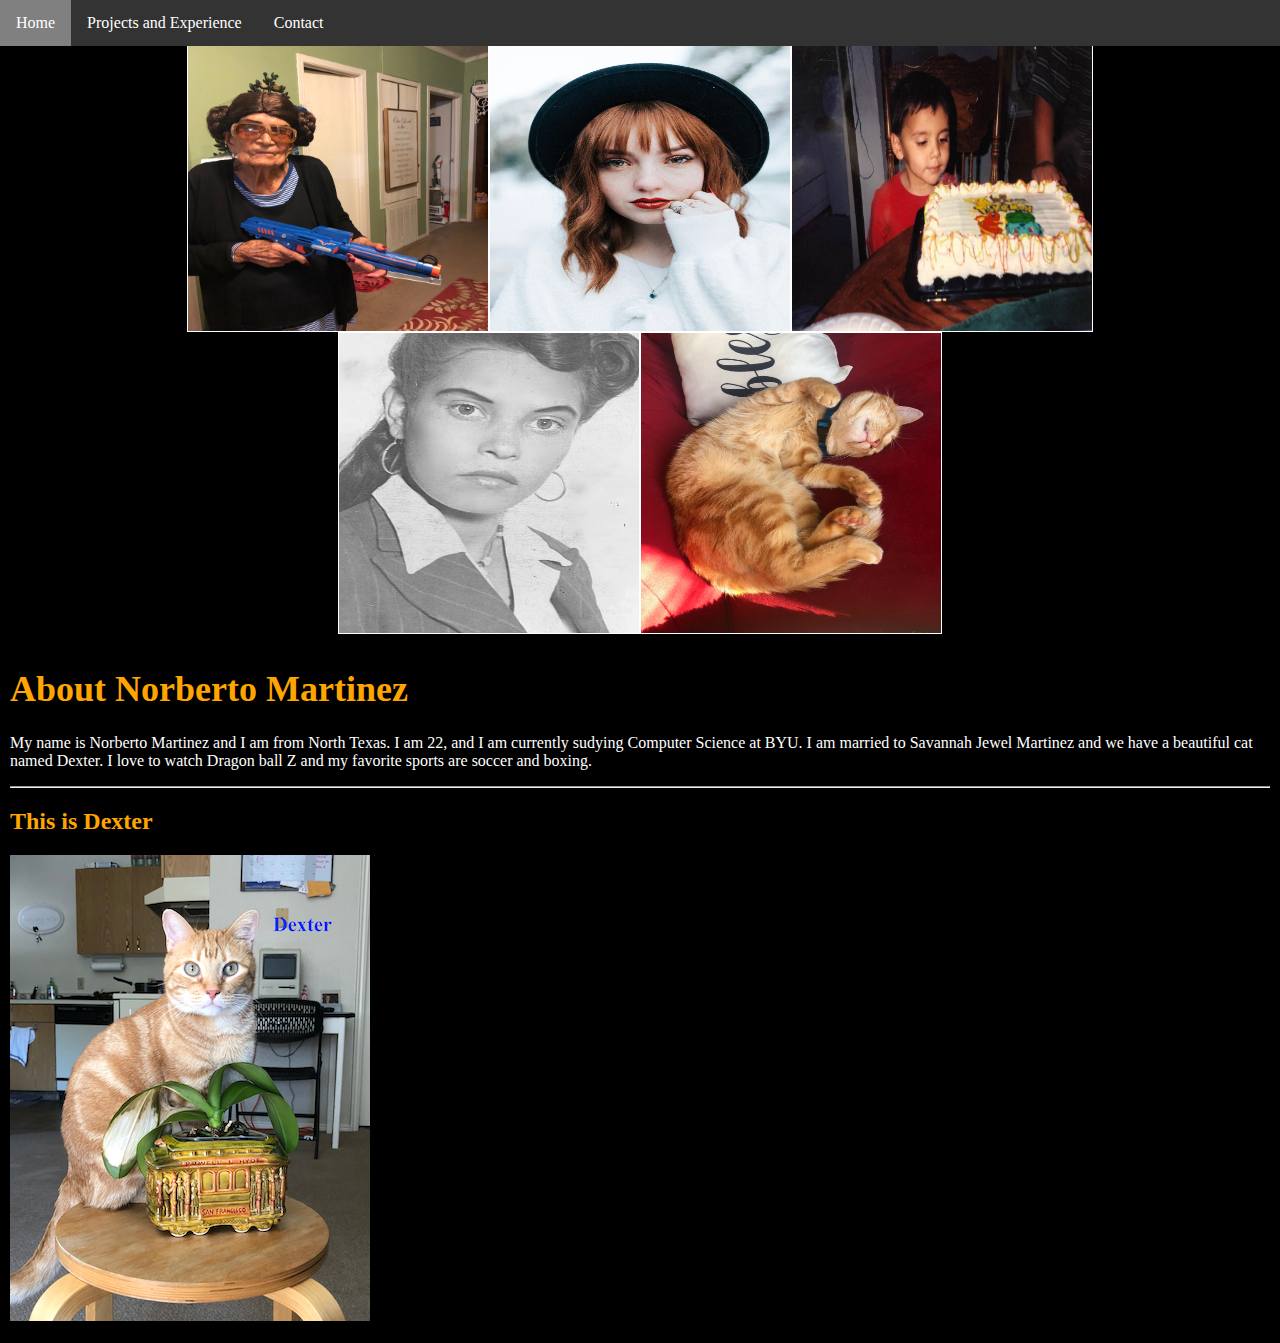
<file: index.html>
<!DOCTYPE html>
<html>
  <head>
    <title>Norberto Martinez</title>
    <link rel='stylesheet' href='./CSS/styles.css'/>
    <meta name="viewport" content="width=device-width, initial-scale=1.0">
  </head>
  <body id="pageBody">
    <ul class="header">
      <li><a class="headerButton active" href="./">Home</a></li>
      <li><a class="headerButton" href="./experience.html">Projects and Experience</a></li>
      <li><a class="headerButton" href="./contact.html">Contact</a></li>
    </ul>
    <div class='photo-grid-container'>
      <div class='photo-grid'>
        <div class='photo-grid-item first-item'>
          <img class="image" src='images/one.JPG'/>
        </div>
        <div class='photo-grid-item'>
          <img class="image" src='images/two.JPG'/>
        </div>
        <div class='photo-grid-item'>
          <img class="image" src='images/three.JPG'/>
        </div>
        <div class='photo-grid-item'>
          <img class="image" src='images/four.JPG'/>
        </div>
        <div class='photo-grid-item last-item'>
          <img class="image" src='images/five.JPG'/>
        </div>
        
      </div>
    </div>    
    <div class="infoContainer">
      <h1 id="pageTitle" >About Norberto Martinez</h1>
      <p>
          My name is Norberto Martinez and I am from North Texas.
          I am 22, and I am currently sudying Computer Science at BYU.
          I am married to Savannah Jewel Martinez and we have a beautiful
          cat named Dexter. I love to watch Dragon ball Z and my favorite
          sports are soccer and boxing.
      </p>
      <hr/>
      <h2 id="pageSubTitle">This is Dexter</h2>
      <img class="dexterImage" src='./images/dexter.png'/>
    </div>
  </body>
</html>
</file>
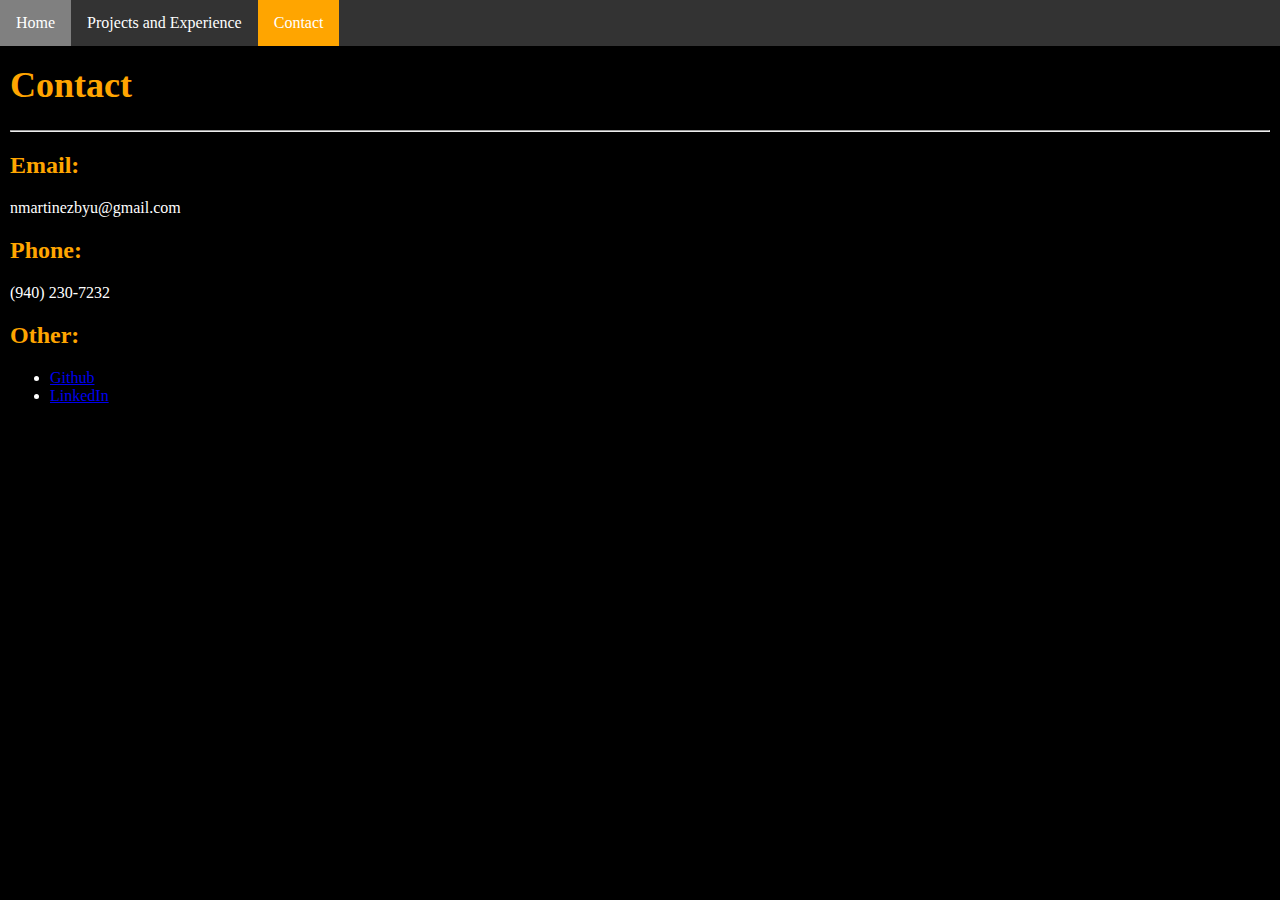
<file: contact.html>
<!DOCTYPE html>
<html>
  <head>
    <title>Norberto Martinez</title>
    <link rel='stylesheet' href='./CSS/styles.css'/>
  </head>
  <body id="pageBody">
    <div class="infoContainer">
      <ul class="header">
        <li><a class="headerButton" href="./">Home</a></li>
        <li><a class="headerButton" href="./experience.html">Projects and Experience</a></li>
        <li><a class="headerButton active" href="./contact.html">Contact</a></li>
      </ul>
      <h1 id="pageTitle">Contact</h1>
      <hr/>
      <h2 id="pageSubTitle">Email:</h2>
      <div>nmartinezbyu@gmail.com</div>
      <h2 id="pageSubTitle">Phone:</h2>
      <div>(940) 230-7232</div>
      <h2 id="pageSubTitle">Other:</h2>
      <ul>
          <li>
            <a href="https://github.com/nmartinezbyu">Github</a>
          </li>
          <li>
            <a href="https://www.linkedin.com/in/norberto-martinez-946aa817a/">LinkedIn</a>
          </li>
      </ul>
    </div>
  </body>
</html>
</file>
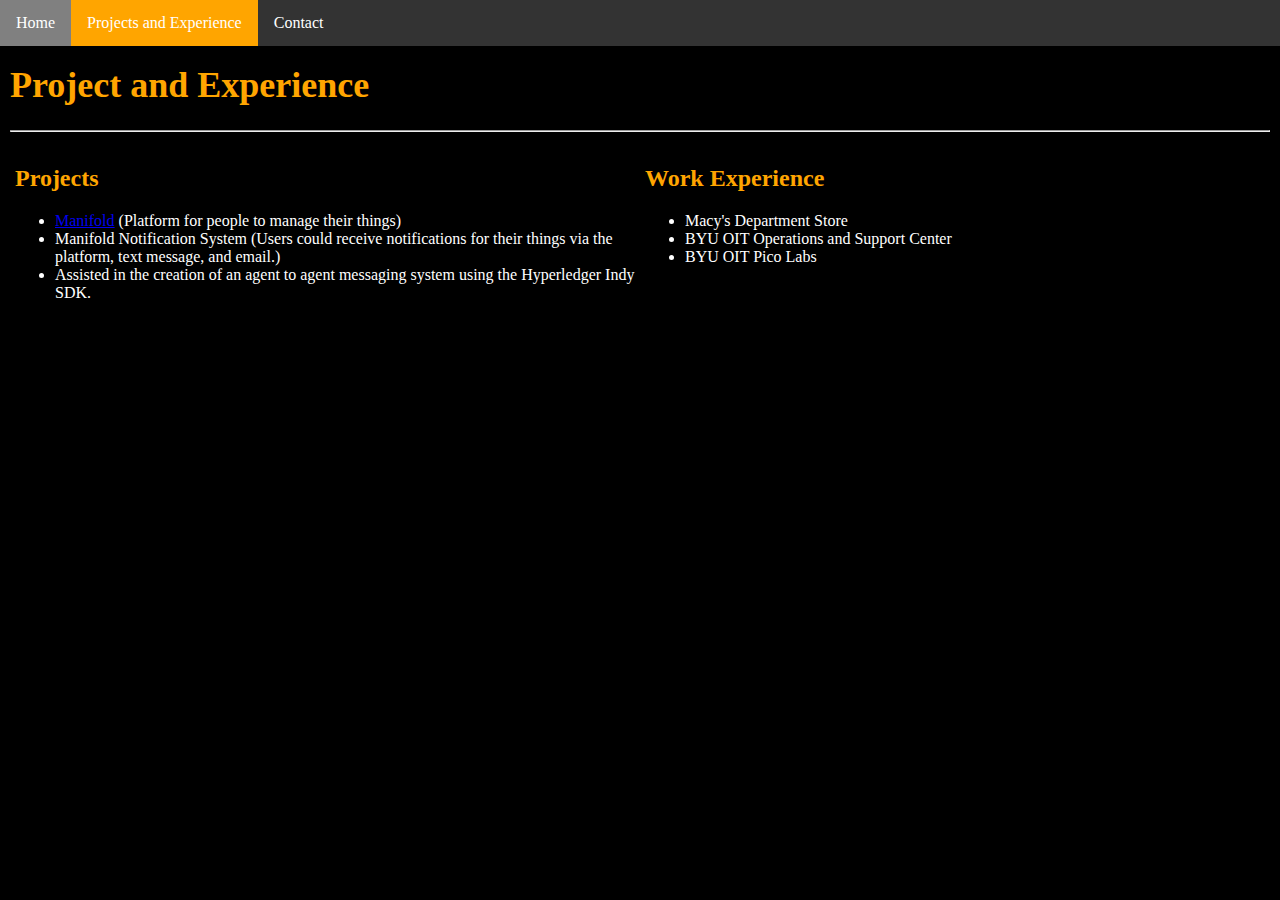
<file: experience.html>
<!DOCTYPE html>
<html>
  <head>
    <title>Norberto Martinez</title>
    <link rel='stylesheet' href='./CSS/styles.css'/>
  </head>
  <body id="pageBody">
    <ul class="header">
      <li><a class="headerButton" href="./">Home</a></li>
      <li><a class="headerButton active" href="./experience.html">Projects and Experience</a></li>
      <li><a class="headerButton" href="./contact.html">Contact</a></li>
    </ul>
    <div class=infoContainer>
      <h1 id="pageTitle">Project and Experience</h1>
      <hr/>
      <div class="flexDisplay">
        <div class="flexColumn">
          <h2 id="pageSubTitle">Projects</h2>
          <ul>
              <li><a href="https://manifold.picolabs.io">Manifold</a> (Platform for people to manage their things)</li>
              <li>Manifold Notification System (Users could receive notifications for their things via the platform, text message, and email.)</li>
              <li>Assisted in the creation of an agent to agent messaging system using the Hyperledger Indy SDK.</li>
          </ul>
        </div>
        <div class="flexColumn">
          <h2 id="pageSubTitle">Work Experience</h2>
          <ul>
              <li>Macy's Department Store</li>
              <li>BYU OIT Operations and Support Center</li>
              <li>BYU OIT Pico Labs</li>
          </ul>
        </div>
      </div>
    </div>
  </body>
</html>
</file>
<file: CSS/styles.css>
#pageBody {
    color: white;
    margin-top: 30px;
    margin-left: 0px;
    margin-right: 0px;
}

.header {
    list-style-type: none;
    margin: 0;
    padding: 0;
    overflow: hidden;
    background-color: #333;
    position: fixed;
    width: 100%;
    top: 0;
    left: 0;
}

.headerButton {
    float: left;
    display: block;
    color: white;
    text-align: center;
    padding: 14px 16px;
    text-decoration: none;
}

.headerButton:hover {
    background-color: gray;
}

.active {
    background-color: orange;
}

.flexDisplay {
    display: flex;
}

.flexColumn {
    padding: 5px;
    width: 50%;
}

.photo-grid-container {
    display: flex;
    justify-content: center;
}

.photo-grid-item {
    border: 1px solid #fff;
    width: 300px;
    height: 300px;
}

.banner-container {
    color: #5995DA;
    background-color: #D6E9FE;
    display: flex;
    justify-content: center;
}
  
.banner {
    width: 900px;
    height: 300px;
    display: flex;
    justify-content: space-between;
    align-items: center;
}

.social,
.logo,
.subscribe {
}

.infoContainer {
    padding: 10px;
}

.image {
    width: 300px;
    height: 300px;
}


/* Mobile Styles */
@media (max-width: 400px) {
    #pageBody {
      background-color: #F09A9D; /* Red */
    }

    .photo-grid {
        flex-direction: column;
        align-items: center;
    }

    #pageTitle {
        font-size: 36px;
        text-align: center;
        color: black;
    }
    
    #pageSubTitle {
        text-align: center;
        color: black;
    }

    .dexterImage {
        display: block;
        margin-left: auto;
        margin-right: auto;
        width: 80%;
    }
}
  
/* Tablet Styles */
@media (min-width: 401px) and (max-width: 960px) {
    #pageBody {
        background-color: #F5CF8E; /* Yellow */
    }

    .photo-grid {
        width: 950px;
        display: flex;
        justify-content: center;    /* Change this */
        flex-wrap: wrap;
        flex-direction: column;
        align-items: center;
    }

    #pageTitle {
        font-size: 36px;
        text-align: center;
        color: black;
    }
    
    #pageSubTitle {
        text-align: center;
        color: black;
    }

    .dexterImage {
        display: block;
        margin-left: auto;
        margin-right: auto;
        width: 80%;
    }

}

/* Desktop Styles */
@media (min-width: 961px) {
    #pageBody {
      background-color: black; /* Black */
    }

    .photo-grid {
        width: 950px;
        display: flex;
        justify-content: center;    /* Change this */
        flex-wrap: wrap;
    }

    #pageTitle {
        font-size: 36px;
        color: orange;
    }
    
    #pageSubTitle {
        color: orange;
    }

}
</file>
